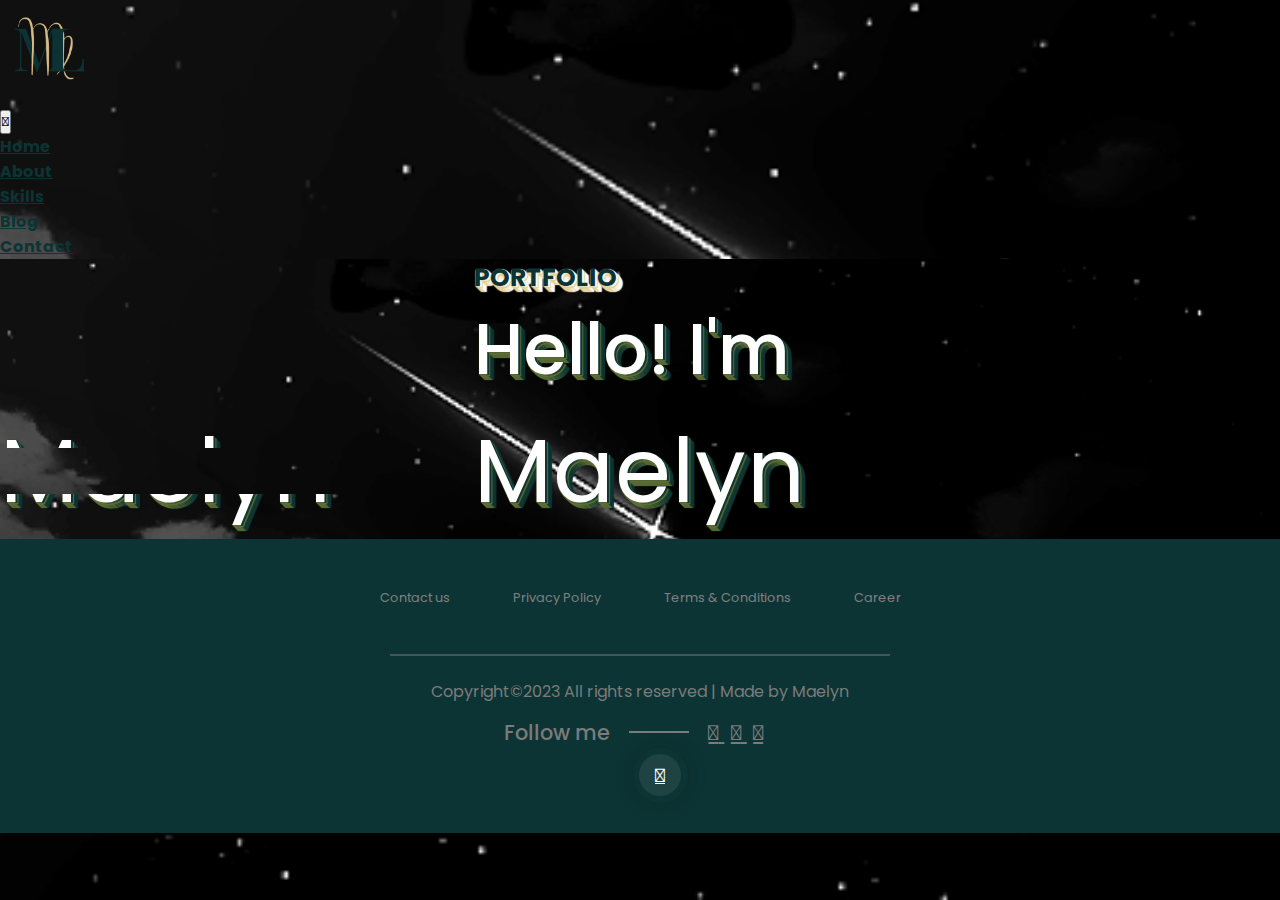
<file: index.html>
<!doctype html>
<html lang="en">
  <head> 
    <meta charset="utf-8">
    <meta name="viewport" content="width=device-width, initial-scale=1, shrink-to-fit=no">
    
    <!--icon-->
    <link rel = "icon" href = "./assets/img/MLO.png" type = "image/x-icon">


    <!--- Fonts -->
    <link rel="preconnect" href="https://fonts.googleapis.com"><link rel="preconnect" href="https://fonts.gstatic.com" crossorigin><link href="https://fonts.googleapis.com/css2?family=Poppins:ital,wght@0,500;0,600;0,700;1,800&display=swap" rel="stylesheet">


    <!--- CSS -->
    <link rel="stylesheet" href="./style.css">

     <!--- JAVASCRIPT -->
    <link rel="stylesheet" href="./main.js">

    <!-- Bootstrap CSS -->
    <link rel="stylesheet" href="https://cdn.jsdelivr.net/npm/bootstrap@4.5.3/dist/css/bootstrap.min.css" integrity="sha384-TX8t27EcRE3e/ihU7zmQxVncDAy5uIKz4rEkgIXeMed4M0jlfIDPvg6uqKI2xXr2" crossorigin="anonymous">
    <link rel="stylesheet" href="https://cdnjs.cloudflare.com/ajax/libs/OwlCarousel2/2.3.4/assets/owl.carousel.min.css" integrity="sha512-tS3S5qG0BlhnQROyJXvNjeEM4UpMXHrQfTGmbQ1gKmelCxlSEBUaxhRBj/EFTzpbP4RVSrpEikbmdJobCvhE3g==" crossorigin="anonymous" referrerpolicy="no-referrer" />
    <link rel="stylesheet" href="https://cdnjs.cloudflare.com/ajax/libs/OwlCarousel2/2.3.4/assets/owl.theme.default.min.css" integrity="sha512-sMXtMNL1zRzolHYKEujM2AqCLUR9F2C4/05cdbxjjLSRvMQIciEPCQZo++nk7go3BtSuK9kfa/s+a4f4i5pLkw==" crossorigin="anonymous" referrerpolicy="no-referrer" />

    <link rel="stylesheet" href="https://cdnjs.cloudflare.com/ajax/libs/OwlCarousel2/2.3.4/assets/owl.theme.default.min.css" integrity="sha512-sMXtMNL1zRzolHYKEujM2AqCLUR9F2C4/05cdbxjjLSRvMQIciEPCQZo++nk7go3BtSuK9kfa/s+a4f4i5pLkw==" crossorigin="anonymous" referrerpolicy="no-referrer" />

    <link rel="stylesheet" href="https://cdnjs.cloudflare.com/ajax/libs/font-awesome/6.1.1/css/all.min.css" integrity="sha512-KfkfwYDsLkIlwQp6LFnl8zNdLGxu9YAA1QvwINks4PhcElQSvqcyVLLD9aMhXd13uQjoXtEKNosOWaZqXgel0g==" crossorigin="anonymous" referrerpolicy="no-referrer" />
    <link rel="stylesheet" href="https://cdnjs.cloudflare.com/ajax/libs/font-awesome/4.7.0/css/font-awesome.min.css">


    <title>Portfolio</title>
  </head>
  <body>
 

    <nav class="navbar navbar-expand-lg text-uppercase bg-white">
        <div class="container">
        <div class="navbar-brand"><img src="./assets/img/MLO.png" alt="logo" height="100" width="100"> </div> 
        <button class="navbar-toggler" type="button" data-toggle="collapse" data-target="#navbarNav" aria-controls="navbarNav" aria-expanded="false" aria-label="Toggle navigation">
          <i class="fa-solid fa-bars"></i>
        </button>
        <div class="collapse navbar-collapse" id="navbarNav">
          <ul class="navbar-nav ml-auto">
            <li class="nav-item active px-lg-4 rounded ">
              <a class="nav-link" href="index.html">Home </a>
            </li>
            <li class="nav-item px-lg-4 rounded">
              <a class="nav-link" href="about.html">About</a>
            </li>
            <li class="nav-item px-lg-4 rounded">
                <a class="nav-link" href="skills.html">Skills</a>
            </li>
            <li class="nav-item px-lg-4 rounded">
              <a class="nav-link" href="blog.html">Blog</a>
            </li>

            <li class="nav-item px-lg-4 rounded">
                <a class="nav-link" href="contact.html">Contact</a>
            </li>
          </ul>
        </div>
        </div>
      </nav>

      <!-- main section -->

      <section class="main py-5">
        <div class="container py-5">
            <div class="row py-5">
                <div class="col-lg-6">
                    <h6 class="pt-3"> PORTFOLIO</h6>

                    <div class="wrapper">
                        <h2> Hello! I'm </h2>
                        <div class="glitch" title="Maelyn"> Maelyn</div>

                    </div>
                    
                </div>
            </div>
        </div>
      </section>
  
      <!--- footer -->

      <footer>
        <div class="footer">
        
        <div class="row">
        <ul>
        <li><a href="#">Contact us</a></li>
        <li><a href="#">Privacy Policy</a></li>
        <li><a href="#">Terms & Conditions</a></li>
        <li><a href="#">Career</a></li>
        </ul>
        </div>
        
        <div class="bottom-footer">
          <div class="copyright">
            <p class="text">
              Copyright&copy;2023 All rights reserved | Made by Maelyn  </a></span>
             
            </p>
          </div>

          <div class="followme-wrap">
            <div class="followme">
              <h6>Follow me</h6>
              <span class="footer-line"></span>
              <div class="social-media">
                <a href="https://www.facebook.com/profile.php?id=100013660158761">
                  <i class="fab fa-facebook-f"></i>
                </a>
                <a href="https://twitter.com/_mlynbjr">
                  <i class="fab fa-twitter"></i>
                </a>
                <a href=" https://www.instagram.com/mlynbjr/">
                  <i class="fab fa-instagram"></i>
                </a>
                <a href="#">
                  
                </a>
              </div>
            </div>

            <div class="back-btn-wrap">
              <a href="#" class="back-btn">
                <i class="fas fa-chevron-up"></i>
              </a>
            </div>
          </div>
        </div>
      </div>
    </footer>
       

      


        
    
    
          
    

        









    <script src="https://code.jquery.com/jquery-3.5.1.slim.min.js" integrity="sha384-DfXdz2htPH0lsSSs5nCTpuj/zy4C+OGpamoFVy38MVBnE+IbbVYUew+OrCXaRkfj" crossorigin="anonymous"></script>
    <script src="https://cdn.jsdelivr.net/npm/bootstrap@4.5.3/dist/js/bootstrap.bundle.min.js" integrity="sha384-ho+j7jyWK8fNQe+A12Hb8AhRq26LrZ/JpcUGGOn+Y7RsweNrtN/tE3MoK7ZeZDyx" crossorigin="anonymous"></script>


   
  </body>
</html>
</file>
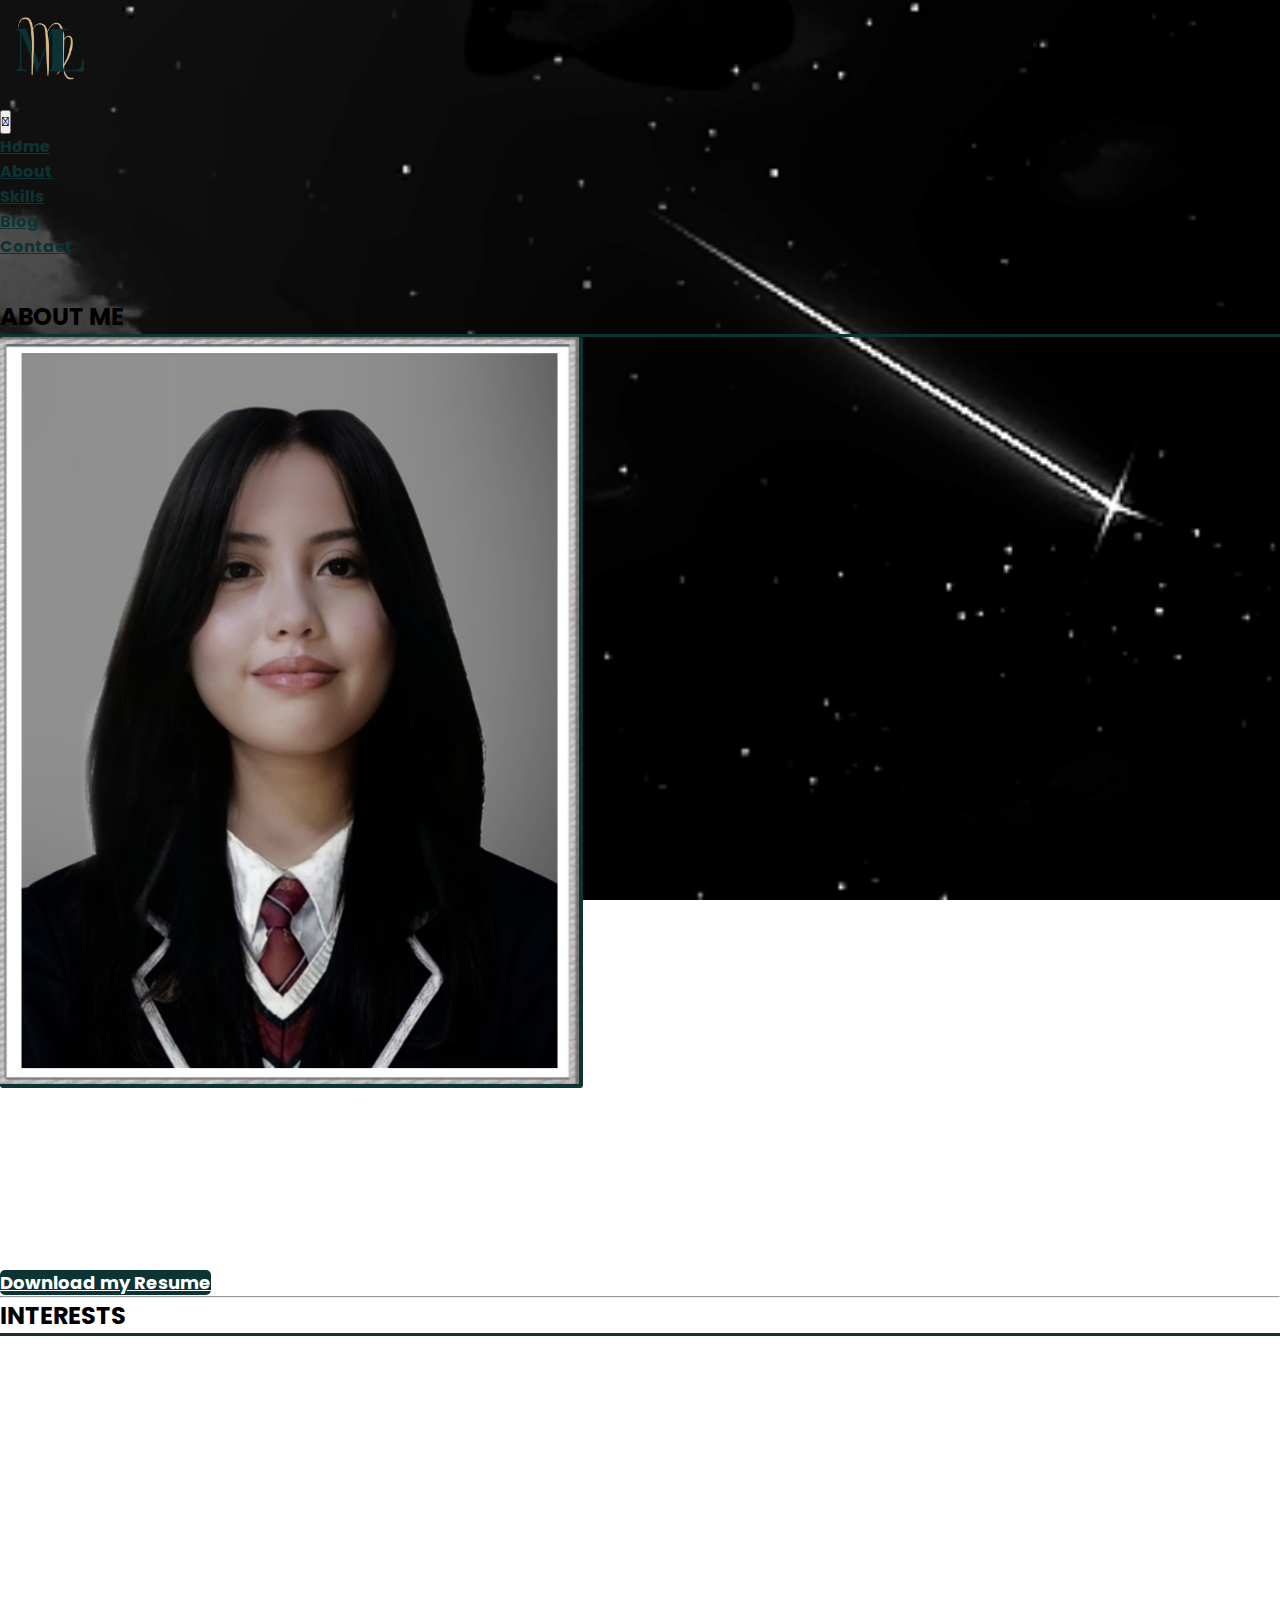
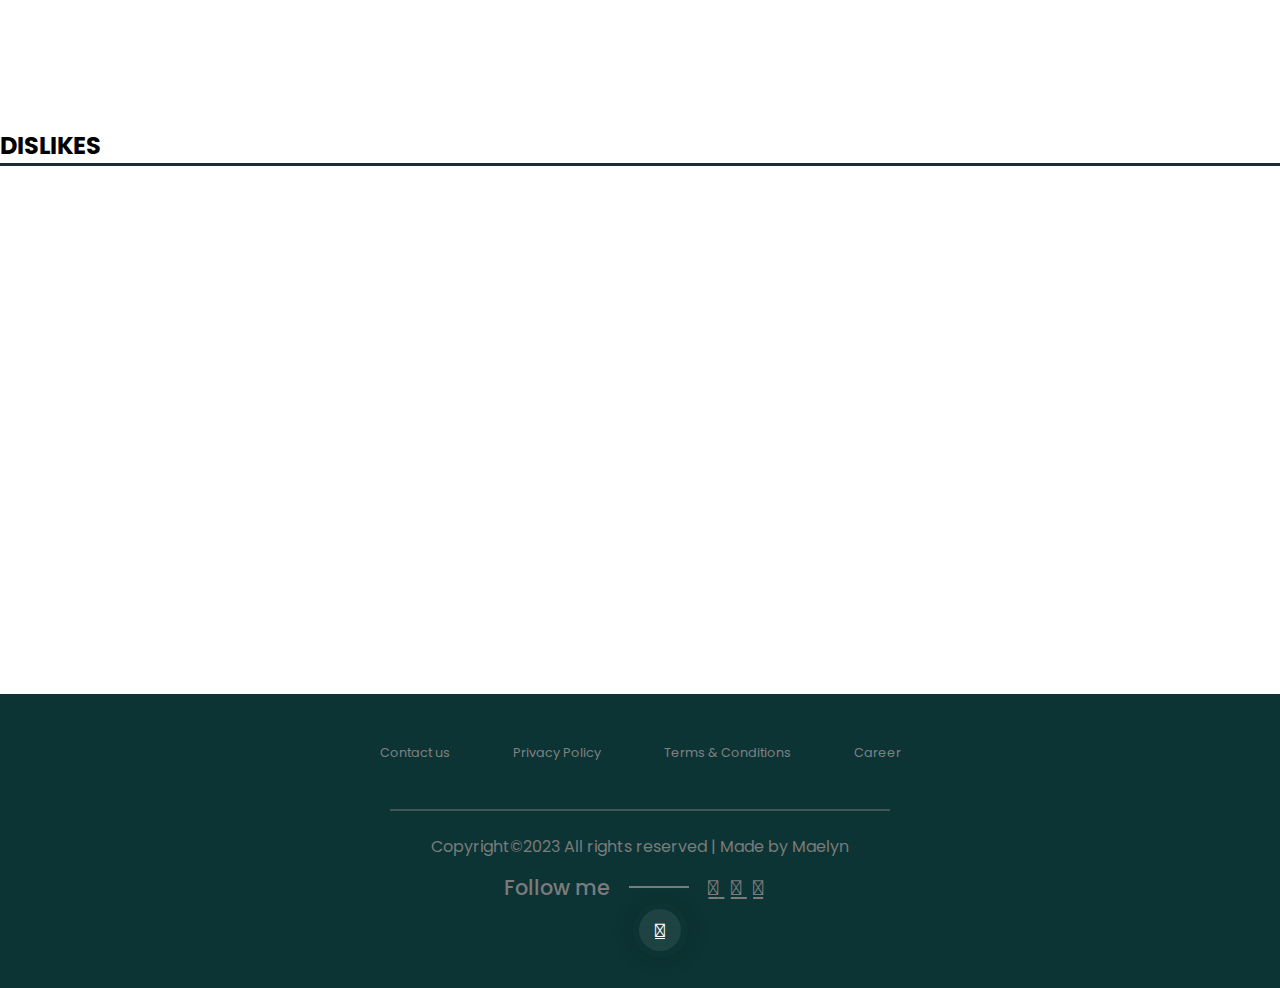
<file: about.html>
<!DOCTYPE html>
<html lang="en">
<head>
    <meta charset="utf-8">
    <meta name="viewport" content="width=device-width, initial-scale=1, shrink-to-fit=no">
    
    <!--icon-->
    <link rel = "icon" href = "./assets/img/MLO.png" type = "image/x-icon">


    <!--- Fonts -->
    <link rel="preconnect" href="https://fonts.googleapis.com"><link rel="preconnect" href="https://fonts.gstatic.com" crossorigin><link href="https://fonts.googleapis.com/css2?family=Poppins:ital,wght@0,500;0,600;0,700;1,800&display=swap" rel="stylesheet">


    <!--- CSS -->
    <link rel="stylesheet" href="./style.css">

     <!--- JAVASCRIPT -->
    <link rel="stylesheet" href="./main.js">

    <!-- Bootstrap CSS -->
    <link rel="stylesheet" href="https://cdn.jsdelivr.net/npm/bootstrap@4.5.3/dist/css/bootstrap.min.css" integrity="sha384-TX8t27EcRE3e/ihU7zmQxVncDAy5uIKz4rEkgIXeMed4M0jlfIDPvg6uqKI2xXr2" crossorigin="anonymous">
    <link rel="stylesheet" href="https://cdnjs.cloudflare.com/ajax/libs/OwlCarousel2/2.3.4/assets/owl.carousel.min.css" integrity="sha512-tS3S5qG0BlhnQROyJXvNjeEM4UpMXHrQfTGmbQ1gKmelCxlSEBUaxhRBj/EFTzpbP4RVSrpEikbmdJobCvhE3g==" crossorigin="anonymous" referrerpolicy="no-referrer" />
    <link rel="stylesheet" href="https://cdnjs.cloudflare.com/ajax/libs/OwlCarousel2/2.3.4/assets/owl.theme.default.min.css" integrity="sha512-sMXtMNL1zRzolHYKEujM2AqCLUR9F2C4/05cdbxjjLSRvMQIciEPCQZo++nk7go3BtSuK9kfa/s+a4f4i5pLkw==" crossorigin="anonymous" referrerpolicy="no-referrer" />

    <link rel="stylesheet" href="https://cdnjs.cloudflare.com/ajax/libs/OwlCarousel2/2.3.4/assets/owl.theme.default.min.css" integrity="sha512-sMXtMNL1zRzolHYKEujM2AqCLUR9F2C4/05cdbxjjLSRvMQIciEPCQZo++nk7go3BtSuK9kfa/s+a4f4i5pLkw==" crossorigin="anonymous" referrerpolicy="no-referrer" />

    <link rel="stylesheet" href="https://cdnjs.cloudflare.com/ajax/libs/font-awesome/6.1.1/css/all.min.css" integrity="sha512-KfkfwYDsLkIlwQp6LFnl8zNdLGxu9YAA1QvwINks4PhcElQSvqcyVLLD9aMhXd13uQjoXtEKNosOWaZqXgel0g==" crossorigin="anonymous" referrerpolicy="no-referrer" />
    <link rel="stylesheet" href="https://cdnjs.cloudflare.com/ajax/libs/font-awesome/4.7.0/css/font-awesome.min.css">

    <title> About </title>
</head>
<body>
    <nav class="navbar navbar-expand-lg text-uppercase bg-white">
        <div class="container">
        <div class="navbar-brand"><img src="./assets/img/MLO.png" alt="logo" height="100" width="100"> </div> 
        <button class="navbar-toggler" type="button" data-toggle="collapse" data-target="#navbarNav" aria-controls="navbarNav" aria-expanded="false" aria-label="Toggle navigation">
          <i class="fa-solid fa-bars"></i>
        </button>
        <div class="collapse navbar-collapse" id="navbarNav">
          <ul class="navbar-nav ml-auto">
            <li class="nav-item active px-lg-4 rounded ">
              <a class="nav-link" href="index.html">Home </a>
            </li>
            <li class="nav-item px-lg-4 rounded">
              <a class="nav-link" href="about.html">About</a>
            </li>
            <li class="nav-item px-lg-4 rounded">
                <a class="nav-link" href="skills.html">Skills</a>
            </li>
            <li class="nav-item px-lg-4 rounded">
              <a class="nav-link" href="blog.html">Blog</a>
            </li>

            <li class="nav-item px-lg-4 rounded">
                <a class="nav-link" href="contact.html">Contact</a>
            </li>
          </ul>
        </div>
        </div>
      </nav>
      
      <section id="about-me" class="about-me">
        <div class="container-fluid">
            <div class="row pt-4">
                <div class="col text-center">
                    <h2  class="text-white font-weight-bold">ABOUT ME</h2>
                    <hr class="spliter"/>
                </div>
            </div>
            <div class="row pb-4 justify-content-center">
                <div class="col-xl-4 col-lg-6 col-md-6 col-sm-8 col-8 pt-4">
                    <img src="./assets/img/about.jpg" alt="#" class="img-fluid">
                </div>
                <div class="col-xl-6 col-lg-6 col-md-6 col-sm-8 col-8  pt-4 text-justify">
                    <p>I am Maelyn Lura Obejero from Macabalan, Cagayan de Oro City, Philippines. I am 19 years old and a BSIT Student at USTP.
                        <br><br>I'm still learning and exploring web development in order to improve and use it effectively because I want to be a web developer someday.

                        <br><br> I have a lot of goals that I want to accomplish. I hope I can make it.
                    </p>
                    <a class="btn" target="_blank" href="./Files/Resume(Obejero).pdf" >Download my Resume</a> 
                </div>
            </div>

            <hr>

            <div class="interests container">

              <div class="row pt-5 mt-2 pb-5">
                <div class="col text-center">
                    <h2 class=" text-white font-weight-bold"> INTERESTS </h2>
                    <hr class="spliter">
                </div>
        
              <div class="row">
                <div class="col-lg-3 col-md-4">
                  <div class="icon-box">
                    <h3> Movies </h3>
                  </div>
                </div>
                <div class="col-lg-3 col-md-4 mt-4 mt-md-0">
                  <div class="icon-box">
                    <h3> Coding </h3>
                  </div>
                </div>
                <div class="col-lg-3 col-md-4 mt-4 mt-md-0">
                  <div class="icon-box">
                    <h3> Games </h3>
                  </div>
                </div>
                <div class="col-lg-3 col-md-4 mt-4 mt-lg-0">
                  <div class="icon-box">
                     <h3> Eating </h3>
                  </div>
                </div>
                <div class="col-lg-3 col-md-4 mt-4">
                  <div class="icon-box">
                    <h3> Reading books </h3>
                  </div>
                </div>
                <div class="col-lg-3 col-md-4 mt-4">
                  <div class="icon-box">
                    <h3> Music </h3>
                  </div>
                </div>
                <div class="col-lg-3 col-md-4 mt-4">
                  <div class="icon-box">
                   
                    <h3> Singing </h3>
                  </div>
                </div>
        
              </div>
        
            </div>
        
        </div>
        <div class="interests container">

          <div class="row pt-5 mt-2 pb-5">
            <div class="col text-center">
                <h2 class=" text-white font-weight-bold"> DISLIKES </h2>
                <hr class="spliter">
            </div>
    
          <div class="row">
            <div class="col-lg-3 col-md-4">
              <div class="icon-box">
                <h3> Toxic Politics </h3>
              </div>
            </div>
            <div class="col-lg-3 col-md-4 mt-4 mt-md-0">
              <div class="icon-box">
                <h3> Heights </h3>
              </div>
            </div>
            <div class="col-lg-3 col-md-4 mt-4 mt-md-0">
              <div class="icon-box">
                <h3> Noisy eater </h3>
              </div>
            </div>
            <div class="col-lg-3 col-md-4 mt-4 mt-lg-0">
              <div class="icon-box">
                 <h3> Buko Juice  </h3>
              </div>
            </div>
            <div class="col-lg-3 col-md-4 mt-4">
              <div class="icon-box">
                 <h3> Creepy stuffs  </h3>
              </div>
            </div>
            <div class="col-lg-3 col-md-4 mt-4">
              <div class="icon-box">
                 <h3> Valentine's  </h3>
              </div>
            </div>
            <div class="col-lg-3 col-md-4 mt-4">
              <div class="icon-box">
                 <h3> Durian  </h3>
              </div>
            </div>
            
            
    
          </div>
    
        </div>
    
    </div>
    </section>

    

      <!--- footer -->

      <footer>
        <div class="footer">
        
        <div class="row">
        <ul>
        <li><a href="#">Contact us</a></li>
        <li><a href="#">Privacy Policy</a></li>
        <li><a href="#">Terms & Conditions</a></li>
        <li><a href="#">Career</a></li>
        </ul>
        </div>
        
        <div class="bottom-footer">
          <div class="copyright">
            <p class="text">
              Copyright&copy;2023 All rights reserved | Made by Maelyn  </a></span>
             
            </p>
          </div>

          <div class="followme-wrap">
            <div class="followme">
              <h6>Follow me</h6>
              <span class="footer-line"></span>
              <div class="social-media">
                <a href="https://www.facebook.com/profile.php?id=100013660158761">
                  <i class="fab fa-facebook-f"></i>
                </a>
                <a href="https://twitter.com/_mlynbjr">
                  <i class="fab fa-twitter"></i>
                </a>
                <a href=" https://www.instagram.com/mlynbjr/">
                  <i class="fab fa-instagram"></i>
                </a>
                <a href="#">
                  
                </a>
              </div>
            </div>

            <div class="back-btn-wrap">
              <a href="#" class="back-btn">
                <i class="fas fa-chevron-up"></i>
              </a>
            </div>
          </div>
        </div>
      </div>
    </footer>

        <script src="https://code.jquery.com/jquery-3.5.1.slim.min.js" integrity="sha384-DfXdz2htPH0lsSSs5nCTpuj/zy4C+OGpamoFVy38MVBnE+IbbVYUew+OrCXaRkfj" crossorigin="anonymous"></script>
        <script src="https://cdn.jsdelivr.net/npm/bootstrap@4.5.3/dist/js/bootstrap.bundle.min.js" integrity="sha384-ho+j7jyWK8fNQe+A12Hb8AhRq26LrZ/JpcUGGOn+Y7RsweNrtN/tE3MoK7ZeZDyx" crossorigin="anonymous"></script>
        

</body>
</html>
</file>
<file: style.css>
*{
    padding: 0;
    margin: 0;
    box-sizing: border-box;
    font-family: 'Poppins', sans-serif;
}
/* html {
  scroll-behavior: smooth;
} */
body {
  background: url(./assets/img/hero.gif)no-repeat;
  background-size: cover;
  background-attachment: fixed;
  animation: transitionIn 0.75s;
}

@keyframes transitionIn {
  from{
    opacity: 0;
    transform: translateY(-fade);
  }
  to {
      opacity: 1;
      transform: translateY(0);
  }
}

#navbar {
    background-color: #948d8b;
    position: fixed;
    padding: 10px;
    height: 5%;
}
.nav-link{
    color: #0c3434;
}
.nav-link:hover{
    color: #f3f3d4;
    background-color: #0c3434;
}
.nav-item{
    margin-top: 0px ;
    color: black;
    font-size: 1rem;
    font-weight: 700;
    cursor: pointer;

}
.nav-item:hover{
    color: #f3f3d4;
    background-color: #0c3434;
}
.navbar-brand{
    font-size: 1.25rem;
    font-weight: 800;
    color: black;
    cursor: pointer;
    text-decoration: none;
}



/* main */ 
.main{
    background: url(./assets/img/hero.gif)no-repeat;
    background-size: cover;
    background-attachment: fixed;
    height: 100%;
    width: 100%;
    display: flex;
    align-items: center;
    justify-content: center;
}


.main h2{
    font-size: 4.4rem;
    font-weight: 500;
    color: white;
    text-shadow: 1px 0px 1px  #0c3434, 0px 1px 1px #647334, 2px 1px 1px  #0c3434, 1px 2px 1px #647334, 3px 2px 1px  #647334, 2px 3px 1px #647334, 4px 3px 1px #0c3434, 3px 4px 1px #647334, 5px 4px 1px  #0c3434, 4px 5px 1px #647334, 6px 5px 1px  #0c3434, 5px 6px 1px #647334, 7px 6px 1px  #0c3434;


}
.main h6{
  font-size: 25px;
  font-weight: bold;
  color: #0c3434;
  text-shadow: 1px 0px 1px  white, 0px 1px 1px #e3ce93, 2px 1px 1px  white, 1px 2px 1px #e3ce93, 3px 2px 1px  #e3ce93, 2px 3px 1px #e3ce93, 4px 3px 1px white, 3px 4px 1px #e3ce93, 5px 4px 1px  white, 4px 5px 1px #e3ce93, 6px 5px 1px  white, 5px 6px 1px #e3ce93, 7px 6px 1px  white;

}
.main .glitch{
  color: white;
  text-shadow: 1px 0px 1px  #0c3434, 0px 1px 1px #647334, 2px 1px 1px  #0c3434, 1px 2px 1px #647334, 3px 2px 1px  #647334, 2px 3px 1px #647334, 4px 3px 1px #0c3434, 3px 4px 1px #647334, 5px 4px 1px  #0c3434, 4px 5px 1px #647334, 6px 5px 1px  #0c3434, 5px 6px 1px #647334, 7px 6px 1px  #0c3434;
  font-size: 90px;
  letter-spacing: 1px;
  animation: glitch 1s linear infinite
}
  @keyframes glitch{
    2%,64%{
      transform: translate(2px,0) skew(0deg)
    }
    4%,60%{
      transform: translate(-2px,0) skew(0deg)
    }
    62%{
      transform: translate(0,0) skew(5deg)
    }
  }
  .glitch:before, div:after{
    content: attr(title);
    position: absolute;
    left: 0;
  }
 .glitch:before{
    animation: glitchTop 1s linear infinite;
    clip-path: polygon(0 0, 100% 0, 100% 33%, 0 33%);
    -webkit-clip-path: polygon(0 0, 100% 0, 100% 33%, 0 33%)
  }
  @keyframes glitchTop{
    2%,64%{
      transform: translate(2px,-2px)
    }
    4%,60%{
      transform: translate(-2px,2px)
    }
    62%{
      transform: translate(13px,-1px) skew(-13deg)
    }
  }
  .glitch:after{
    animation: glitchBotom 1.5s linear infinite;
    clip-path: polygon(0 67%, 100% 67%, 100% 100%, 0 100%);
    -webkit-clip-path: polygon(0 67%, 100% 67%, 100% 100%, 0 100%)
  }
  @keyframes glitchBotom{
    2%,64%{transform: translate(-2px,0)
    }
    4%,60%{transform: translate(-2px,0)
    }
    62%{transform: translate(-22px,5px) skew(21deg)
    }
  }
  .white-mode{
    text-decoration: none;
    padding: 7px 10px;
    background-color: #122;
    border-radius: 3px;
    color: #FFF;
    transition: .35s ease-in-out;
    position: absolute;
    left: 15px;
    bottom: 15px;
  }
  .white-mode:hover{
    background-color: rgb(133, 116, 116);
    color: #122
  }




/* main end */ 

/* about  */
.about-me{
    position: relative;
    width: 100%;
    padding: 2.5rem 0 8.5rem;
  
}




#about-me img {
    border-right: 4px solid #0c3434;
    border-bottom: 4px solid #0c3434;
    border-radius: 3px;
    height: 100%;
  }

#about-me .btn {
    color: white;
    background-color: #0c3434;
    border-radius: 15px;
    color: white;
    outline: none;
    border: none;
    font-weight: bold;
    font-size: 18px;
    border-radius: 5px;
    align-items: center;
    justify-content: center;
  }

#about-me .btn:hover{
  background-color:#b4b783;
  color: #000;
  transition: 0.5s;
}
  
.spliter {
    width: 100%;
    height: 3px;
    border: none;
    background-color: #0c3434;
  }
#about-me p {
    font-size: 19px;
    color: white;
    
  }
#about-me .btn-secondary {
    font-size: 17px;
    font-weight: 550;
  }
  
  .resume-cont {
    box-shadow: 0 0 5px #888;
  }
  

  /* about end  */ 

  /* interests starts */
  .interests .icon-box {
    display: flex;
    align-items: center;
    padding: 20px;
    background: rgba(255, 255, 255, 0.08);
    transition: ease-in-out 0.3s;
    border-radius: 6px;
  }
  
  .interests .icon-box i {
    font-size: 32px;
    padding-right: 10px;
    line-height: 1;
    border-radius: 6px;
  }
  
  .interests .icon-box h3 {
    font-weight: 700;
    margin: 0;
    padding: 0;
    line-height: 1;
    font-size: 16px;
    color: #fff;
  }
  
  .interests .icon-box:hover {
    color: white;
    margin: 0;
    box-shadow: 8px 8px 8px 0px lightgray;
    background-color: #7c8351;
  }
  /* interests ends */ 

  /* skills start */ 
.skills{
  position: relative;
  width: 100%;
  padding: 2.5rem 0 8.5rem;
}
.section-header {
  text-align: center;
  margin-bottom: 1.5rem;
}

#skills .h2 {
  color: white;
}

#skills .card-body {
    display: inline-block;
    margin-left: 20px;
    color: white;
      
  }
#skills .card-body:hover{
    border: solid 1px #647334;
    border-radius: 5px;
    font-size: 20px;
    color: white;
    margin: 0;
    box-shadow: 10px 10px 10px 0px lightgray;
    background-color: #7c8351;
  }

  #skills .card {
    box-shadow: 0 0 8px #888888;
    background-color: #33473e;
    width: 100%;
    
  }

.text-muted{
    padding-left: 15px;
    padding-right: 15px;
}
.progress-bar {
    background-color: #0c3434;

}
.progress .progress-bar {
    animation-duration: 2s, 1s;
    animation-timing-function: cubic-bezier(0, 0, 0.2, 1), linear;
    animation-delay: 0s, 0s;
    animation-iteration-count: 1, infinite;
    animation-direction: normal, normal;
    animation-fill-mode: none, none;
    animation-play-state: running, running;
    animation-name: animateBar, progress-bar-stripes;
}
 




/* skills end */ 


/* project starts */

#project .row .item{
  border-radius: 6px;

}
#project .row .item:hover{
  border-radius: 5px;
  border: solid 1px #747c5c;
  font-size: 20px;
  color: white;
  margin: 0;
  box-shadow: 10px 10px 10px 0px lightgray;

}
#projects .nav a {
  border-radius: 7px;
  transition: 0.1s ease-in;
  cursor: pointer;
}

#projects .nav li a:hover {
  background: #0c3434;
  border-radius: 7px;
}

#projects .nav a.active {
  background: #0c3434;
  border-radius: 7px;
}


/* projects end */ 
/* blog starts */ 


#blog  p{
  color: #b4b783;
}

#blog {
  text-align: center;
}
#blog .container{
  padding-top: 50px; 
  padding-bottom: 100px;
}
#blog a{
  text-decoration: none;
  outline: none;
}
#blog  .card-flyer {
  border-radius: 5px;
}
#blog .card-flyer .image-box{
 
  overflow: hidden;
  border-radius: 5px;
}
#blog  .card-flyer .image-box img{
  -webkit-transition:all .9s ease; 
  -moz-transition:all .9s ease; 
  -o-transition:all .9s ease;
  -ms-transition:all .9s ease; 
  width: 100%;
  height: 100%;
}
#blog .card-flyer:hover .image-box img{
  opacity: 0.7;
  -webkit-transform:scale(1.15);
  -moz-transform:scale(1.15);
  -ms-transform:scale(1.15);
  -o-transform:scale(1.15);
  transform:scale(1.15);
}
#blog  .card-flyer .text-box{
  text-align: center;
  justify-content: center;
}
#blog .card-flyer .text-box .text-container{
  padding: 30px 18px;
}
#blog .card-flyer{
  background: #FFFFFF;
  margin-top: 50px;
  -webkit-transition: all 0.2s ease-in;
  -moz-transition: all 0.2s ease-in;
  -ms-transition: all 0.2s ease-in;
  -o-transition: all 0.2s ease-in;
  transition: all 0.2s ease-in;
  box-shadow: 0px 3px 4px rgba(0, 0, 0, 0.40);
}
#blog  .card-flyer:hover{
  background: #fff;
  box-shadow: 0px 15px 26px rgba(0, 0, 0, 0.50);
  border: solid 1px #647334;
  border-radius: 5px;
  -webkit-transition: all 0.2s ease-in;
  -moz-transition: all 0.2s ease-in;
  -ms-transition: all 0.2s ease-in;
  -o-transition: all 0.2s ease-in;
  transition: all 0.2s ease-in;
  margin-top: 50px;
}
#blog .card-flyer .text-box p{
  margin-top: 10px;
  margin-bottom: 0px;
  padding-bottom: 0px; 
  font-size: 14px;
  letter-spacing: 1px;
  color: #000000;
}
#blog .card-flyer .text-box h6{
  margin-top: 0px;
  margin-bottom: 4px; 
  font-size: 18px;
  font-weight: bold;
  text-transform: uppercase;
  font-family: 'Roboto Black', sans-serif;
  letter-spacing: 1px;
  color: #b4b783;
}



/* blog ends */
  /* contact */ 

  .contact {
    position: relative;
    width: 100%;
    padding: 13.5rem 0 8.5rem;
  }
  
  .contact:before,
  .contact:after {
    content: "";
    position: absolute;
    width: 100%;
    z-index: -1;
    left: 0;
  }
  
  .contact:before {
    top: 0;
    height: 40%;
    background: none;
  }
  
  .contact:after {
    top: 40%;
    height: 60%;
    background: url("../img/contact-bg.png") center bottom / cover;
  }
  
  .contact-box {
    width: 100%;
    background-color: white;
    width: 100%;
    border-radius: 5px;
    padding: 5.5rem 4.5rem;
    display: grid;
    justify-content: space-between;
    grid-template-columns: repeat(2, 1fr);
  }
  
  .contact-info {
    padding-right: 2rem;
    padding-bottom: 3.2rem;
    color: black;
  }
  
  .contact .btn {
    color: black;
  }
  .contact-form {
    padding-left: 2rem;
  }
  
  .contact-info .title:after {
    left: 0;
    transform: initial;
  }
  
  .information-wrap {
    margin-top: 2rem;
  }
  
  .information {
    display: flex;
    align-items: center;
  }
  
  .information:not(:last-child) {
    margin-bottom: 1.3rem;
  }
  
  .contact-icon {
    min-width: 67px;
    height: 67px;
    display: inline-block;
    border-radius: 5px;
    background-color: white;
    color: black;
    text-align: center;
    font-size: 1.4rem;
    margin-right: 1rem;
  }
  
  .contact-icon i {
    line-height: 67px;
  }
  
  .info-text {
    font-size: 1.3rem;
    display: inline-block;
  }
  
  .contact-form .title:after {
    display: none;
  }
  
  .contact-form .title {
    margin: 0;
  }
  
  .contact-form .row {
    width: 100%;
    display: grid;
    grid-template-columns: repeat(auto-fit, minmax(130px, 1fr));
    grid-column-gap: 0.6rem;
  }
  
  .contact-input {
    padding: 1.2rem 2.1rem;
    margin: 0.6rem 0;
    border: none;
    outline: none;
    background: #f3f3f3;
    border-radius:  0.3rem;
    font-weight: 600;
    font-size: 1.25rem;
    transition: 0.3s;
  }
  
  .contact-input::placeholder {
    font-weight: 400;
  }
  
  .contact-input.textarea {
    resize: none;
    min-height: 280px;
    border-radius: 5px;
  }
  
  .contact-input:hover {
    background: #ececec;
  }
  
  .contact-input:focus {
    background: #eaeaea;
  }
  
  .contact-input .btn {
    margin-top: 0.6rem;
  }

  .contact-input .btn:hover{
    color: #33473e;
  }
  


  
  
  
  


/* footer */ 

.footer{
  background:#0c3434;
  padding:30px 0px;
  text-align:center;
  }

  .footer p {
    color: #7b7b7b;
  }
  .footer .row{
  width:100%;
  margin:1% 0%;
  padding:0.6% 0%;
  color:gray;
  font-size:0.8em;
  }
  
  .footer .row a{
  text-decoration:none;
  color:gray;
  transition:0.5s;
  }
  
  .footer .row a:hover{
  color:#747c5c;
  }
  
  .footer .row ul{
  width:100%;
  }
  
  .footer .row ul li{
  display:inline-block;
  margin:0px 30px;
  }
  
  .footer .row a i{
  font-size:2em;
  margin:0% 1%;
  }
  .bottom-footer {
    display: grid;
    flex-direction: column;
    justify-items: center;
    align-items: center;
    padding: 1.5rem 0 0 0;
    margin-top: 2.5rem;
    position: relative;
  }

  .bottom-footer:before {
    content: "";
    position: absolute;
    width: 90%;
    max-width: 500px;
    height: 1px;
    background-color: #7b7b7b;
    top: 0;
    left: 50%;
    transform: translate(-50%, -50%);
  }

  .followme-wrap {
    margin-top: 0.8rem;
  }

  
.followme {
  display: flex;
  align-items: center;
}

.followme h6 {
  color: #7b7b7b;
  font-weight: 500;
  font-size: 1.3rem;
}

.followme .footer-line {
  width: 60px;
  height: 2px;
  background-color: #7b7b7b;
  margin: 0 1.2rem;
  display: inline-block;
}

.social-media a {
  color: #7b7b7b;
  font-size: 1.3rem;
  margin-right: 0.4rem;
  transition: 0.3s;
}

.social-media a:hover {
  color: var(--main-color);
}

.back-btn-wrap {
  position: relative;
  margin-left: 2.5rem;
}
a.back-btn {
  align-items: center;
  display: inline-block;
  margin: auto;
  padding-top: 13px;
}
a.back-btn:hover{
  color: white;
}

.back-btn {
  display: flex;
  align-items: center;
  justify-content: center;
  height: 55px;
  width: 55px;
  background-color: var(--main-color);
  border-radius: 50%;
  color: #fff;
  font-size: 1.2rem;
  box-shadow: 0 0 20px 1px rgba(0, 0, 0, 0.15);
  transition: 0.3s;
  position: relative;
  z-index: 2;
}

.back-btn:hover {
  background-color: #747c5c;
}

.back-btn-wrap:before {
  content: "";
  position: absolute;
  width: 60px;
  height: 60px;
  background-color: #fff;
  z-index: 1;
  top: 50%;
  left: 50%;
  transform: translate(-50%, -50%) scale(0.7);
  border-radius: 50%;
  opacity: 0.08;
  animation: scale 1.2s ease-out infinite 1s;
}

@keyframes scale {
  0% {
    transform: translate(-50%, -50%) scale(1);
    opacity: 0.15;
  }

  100% {
    transform: translate(-50%, -50%) scale(1.6);
    opacity: 0;
  }
}

  


  @media (max-width:720px){
  .footer{
  text-align:left;
  padding:5%;
  }
  .footer .row ul li{
  display:block;
  margin:10px 0px;
  text-align:left;
  }
  .footer .row a i{
  margin:0% 3%;
  }
  }
</file>
